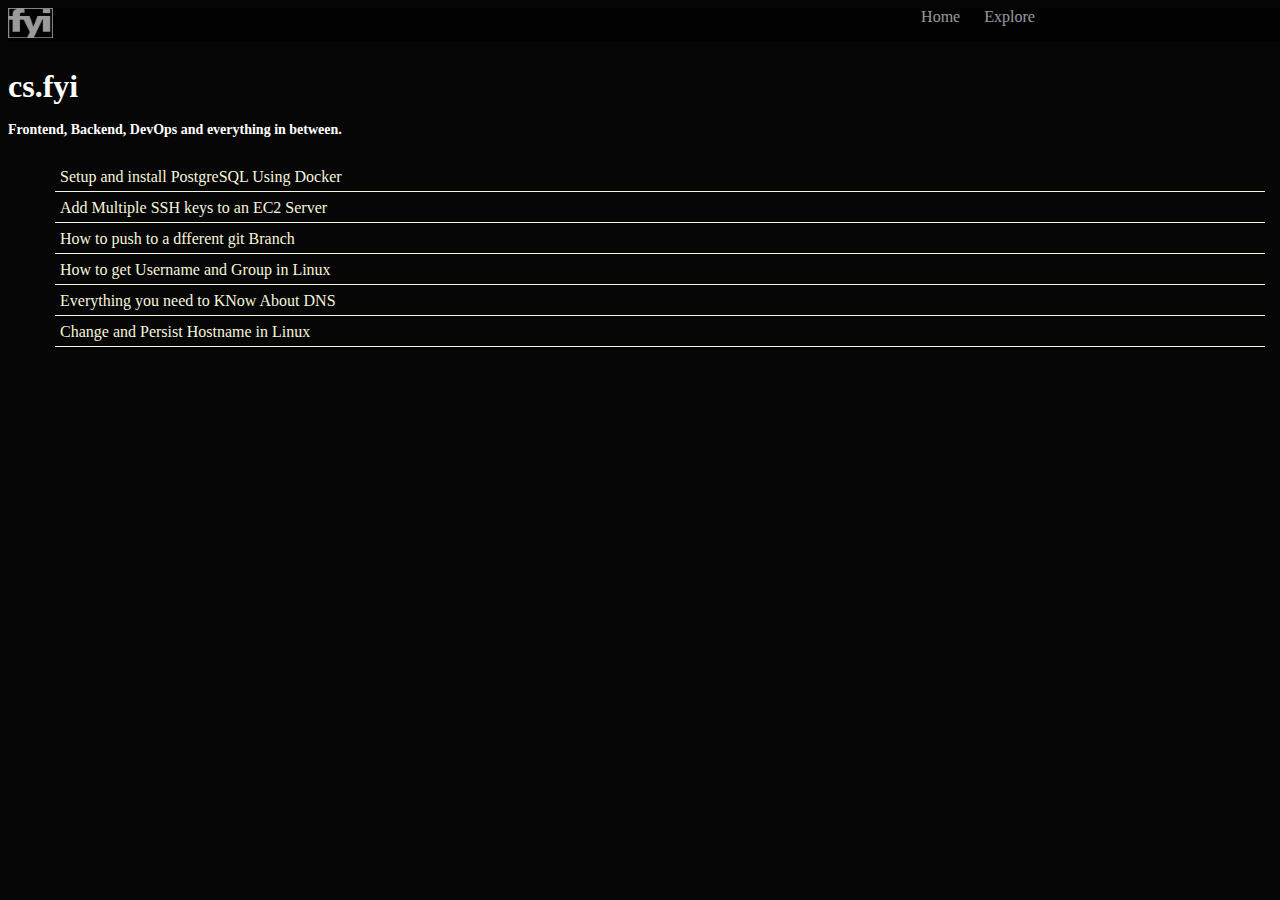
<file: index.html>
<!DOCTYPE html>
<html lang="en">
<head>
    <meta charset="UTF-8">
    <meta name="viewport" content="width=device-width, initial-scale=1.0">
    <!--Linking the stylesheet to the HTML-->
    <link rel="stylesheet" href="styles.css" />
    <title>Document</title>
</head>
<body>
    <!--A container div for the whole page-->
    <div class="container">
        <div class="navbar">
            <!--Setting up the logo an link to homepage-->
           <div class="logo">
                <a href="index.html">
                    <img src="logo.jpeg" alt="Logo">
                </a>
           </div>
           <!--Setting up options on navbar-->
           <div class="nav-btns">
                <a href="index.html">Home</a>
                <a href="explore.html">Explore</a>
           </div> 
        </div>
        <div class="section">
            <h1 class="heading">
                cs.fyi<br/>
                <span style="font-size: 14px;">Frontend, Backend, DevOps and everything in between.</span>
            </h1>
            <ul class="items">
                <li>Setup and install PostgreSQL Using Docker</li>
                <li>Add Multiple SSH keys to an EC2 Server</li>
                <li>How to push to a dfferent git Branch</li>
                <li>How to get Username and Group in Linux</li>
                <li>Everything you need to KNow About DNS</li>
                <li>Change and Persist Hostname in Linux</li>
            </ul>
        </div>
    </div>
</body>
</html>
</file>
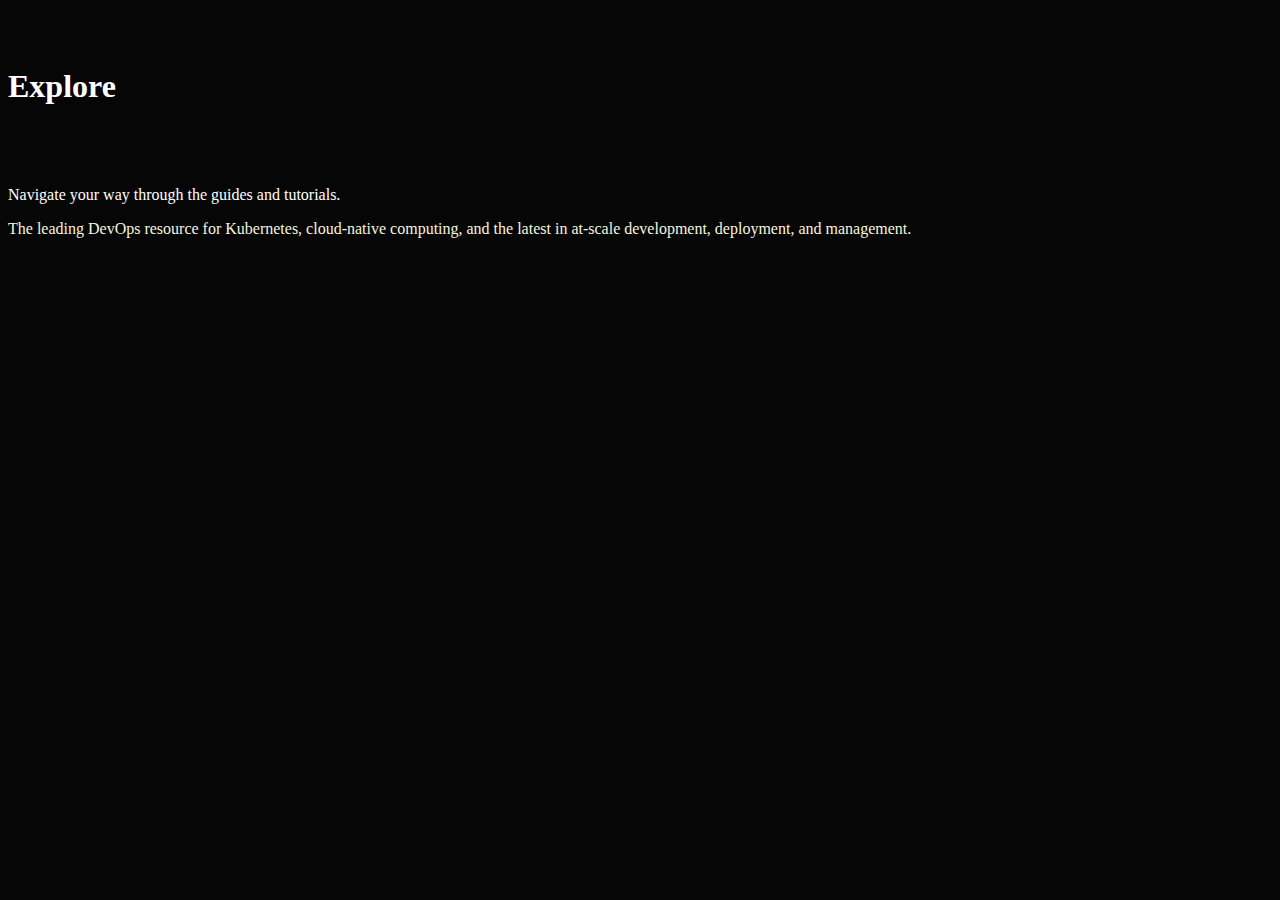
<file: explore.html>
<!DOCTYPE html>
<html lang="en">
<head>
    <meta charset="UTF-8">
    <meta name="viewport" content="width=device-width, initial-scale=1.0">
    <link rel="stylesheet" href="styles.css">
    <title>Explore</title>
</head>
<body>
    <div class="container">
        <h1 class="explore-head">Explore</h1>
        <span>Navigate your way through the guides and tutorials.</span>
        <p>The leading DevOps resource for Kubernetes, cloud-native computing, and the latest in at-scale development, deployment, and management.</p>
    </div>
</body>
</html>
</file>
<file: styles.css>
body {
    background-color: rgb(7, 6, 6);
}

.container{
    display: grid;
}

.container p {
    color: beige;
}

.navbar{
    display: grid;
    position: fixed;
    grid-template-columns: 50vw 50vw;
    background-color: black;
    opacity: 60%;  
}

h1, span{
    margin-top: 60px;
    color: white;
}

.logo a img{
    width: 45px;
    height: 30px;
}

.nav-btns{
    display: flexbox;
    justify-self: center;
}
.nav-btns a{
    justify-self: center;
    text-decoration: none;
    color: aliceblue;
    margin-left: 20px;
}

.items{
    margin: 10px;
    list-style: none;
    margin: 5px;
    color: beige;
}

.items li{
    border-bottom: solid 1px beige;
    padding: 5px;
    margin: 2px;
}
</file>
